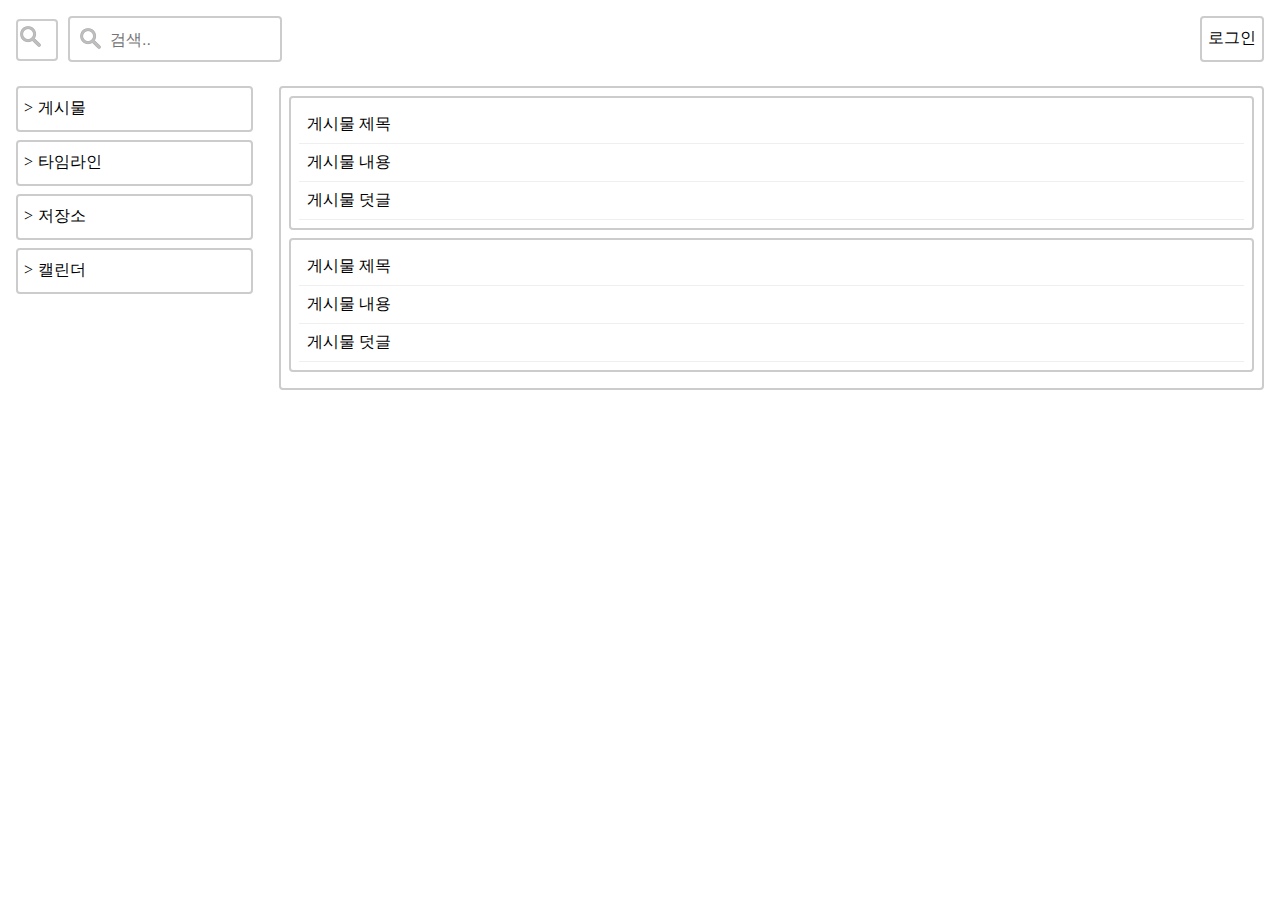
<file: index.html>
<!DOCTYPE html>
<title>GitHub Page of BBungBa</title>
<meta name="viewport" content="width=device-width, user-scalable=no">
<link rel = "stylesheet" href = "./style.css">
<main id = "body">
    <header id = "pageHeader">
        <a id = "logo" href = "./index.html"></a>
        <input type = "text" name = "검색" placeholder = "검색.." id = "search-box">
        <input type = "button" name = "로그인" value = "로그인" id = "login-btn">
    </header>
    <article id = "mainArticle">
        <article class = "board">
            <article class = "post">
                <header>게시물 제목</header>
                <header>게시물 내용</header>
                <header>게시물 덧글</header>
            </article>
            <article class = "post">
                    <header>게시물 제목</header>
                    <header>게시물 내용</header>
                    <header>게시물 덧글</header>
            </article>
        </article>
    </article>
    <nav id = "mainNav">
        <ul>
            <li>게시물</li>
            <li>타임라인</li>
            <li>저장소</li>
            <li>캘린더</li>
        </ul>
    </nav>
</main>
</file>
<file: style.css>
#body{
    display : grid;
    grid-template-areas : "header header" "nav article";
    grid-template-rows : 60px 1fr;
    grid-template-columns : 20% 1fr;
    grid-gap : 10px;
    height : 100vh;
    margin : 0;
}

#pageHeader{
    grid-area : header;
}

#mainArticle{
    grid-area : article;
}
.board {
    border-bottom: 1px solid #efefef;
    border: 2px solid #ccc;
    border-radius: 4px;
    background-color: white;
}
.post {
    border: 2px solid #ccc;
    border-radius: 4px;
    background-color: white;
    margin-bottom: 8px;
}
.post * {
    border-bottom: 1px solid #efefef;
}
  

#mainNav{
    grid-area : nav;
}
#mainNav ul{
    list-style-type: none;
    padding: 0;
    margin: 0;
}
#mainNav ul li{
    border-bottom: 1px solid #efefef;
    border: 2px solid #ccc;
    border-radius: 4px;
    background-color: white;
    font-size: 16px;
    padding: 10px 6px 11px;
    margin-bottom: 8px;
}
#mainNav ul li:before{
    content: ">";
    padding: 0px 5px 6px 0px;  
}
#mainNav ul li::selection{
    background:rgba(255,255,255,0.1);
}
header, footer, article, nav, div{
    padding : 8px;
    background : white;
}

@media all and (max-width: 575px) {
    #body { 
      grid-template-areas: "header" "nav" "article";
      grid-template-rows: 60px 60px 1fr;  
      grid-template-columns: 1fr;
   }

   #mainNav ul{
       display : flex;
       list-style-type: none;
       padding: 0;
       margin: 0;
   }
   #mainNav ul li:before{
       content:"";
       padding: 0px 5px 6px 0px;
   }
   #mainNav li{
       border: 2px solid #ccc;
       border-radius: 4px;
       background-color: white;
       font-size: 16px;
       cursor: pointer;
       margin-right: 4px;
   }
}

#logo{
    border : 2px solid #ccc;
    border-radius: 4px;
    margin-right: 10px;
    background-color: white;
    background-image: url('./searchicon.png');
    background-position: 2px 5px;
    background-repeat: no-repeat;
    padding : 10px 19px 11px;
}

#search-box{
    width: 150px;
    border: 2px solid #ccc;
    border-radius: 4px;
    font-size: 16px;
    background-color: white;
    background-image: url('./searchicon.png');
    background-position: 10px 10px;
    background-repeat: no-repeat;
    padding: 13px 20px 11px 40px
}

#login-btn{
    float : right;
    clear: both;
    border: 2px solid #ccc;
    border-radius: 4px;
    font-size: 16px;
    background-color: white;
    padding: 10px 6px 11px;
}
</file>
